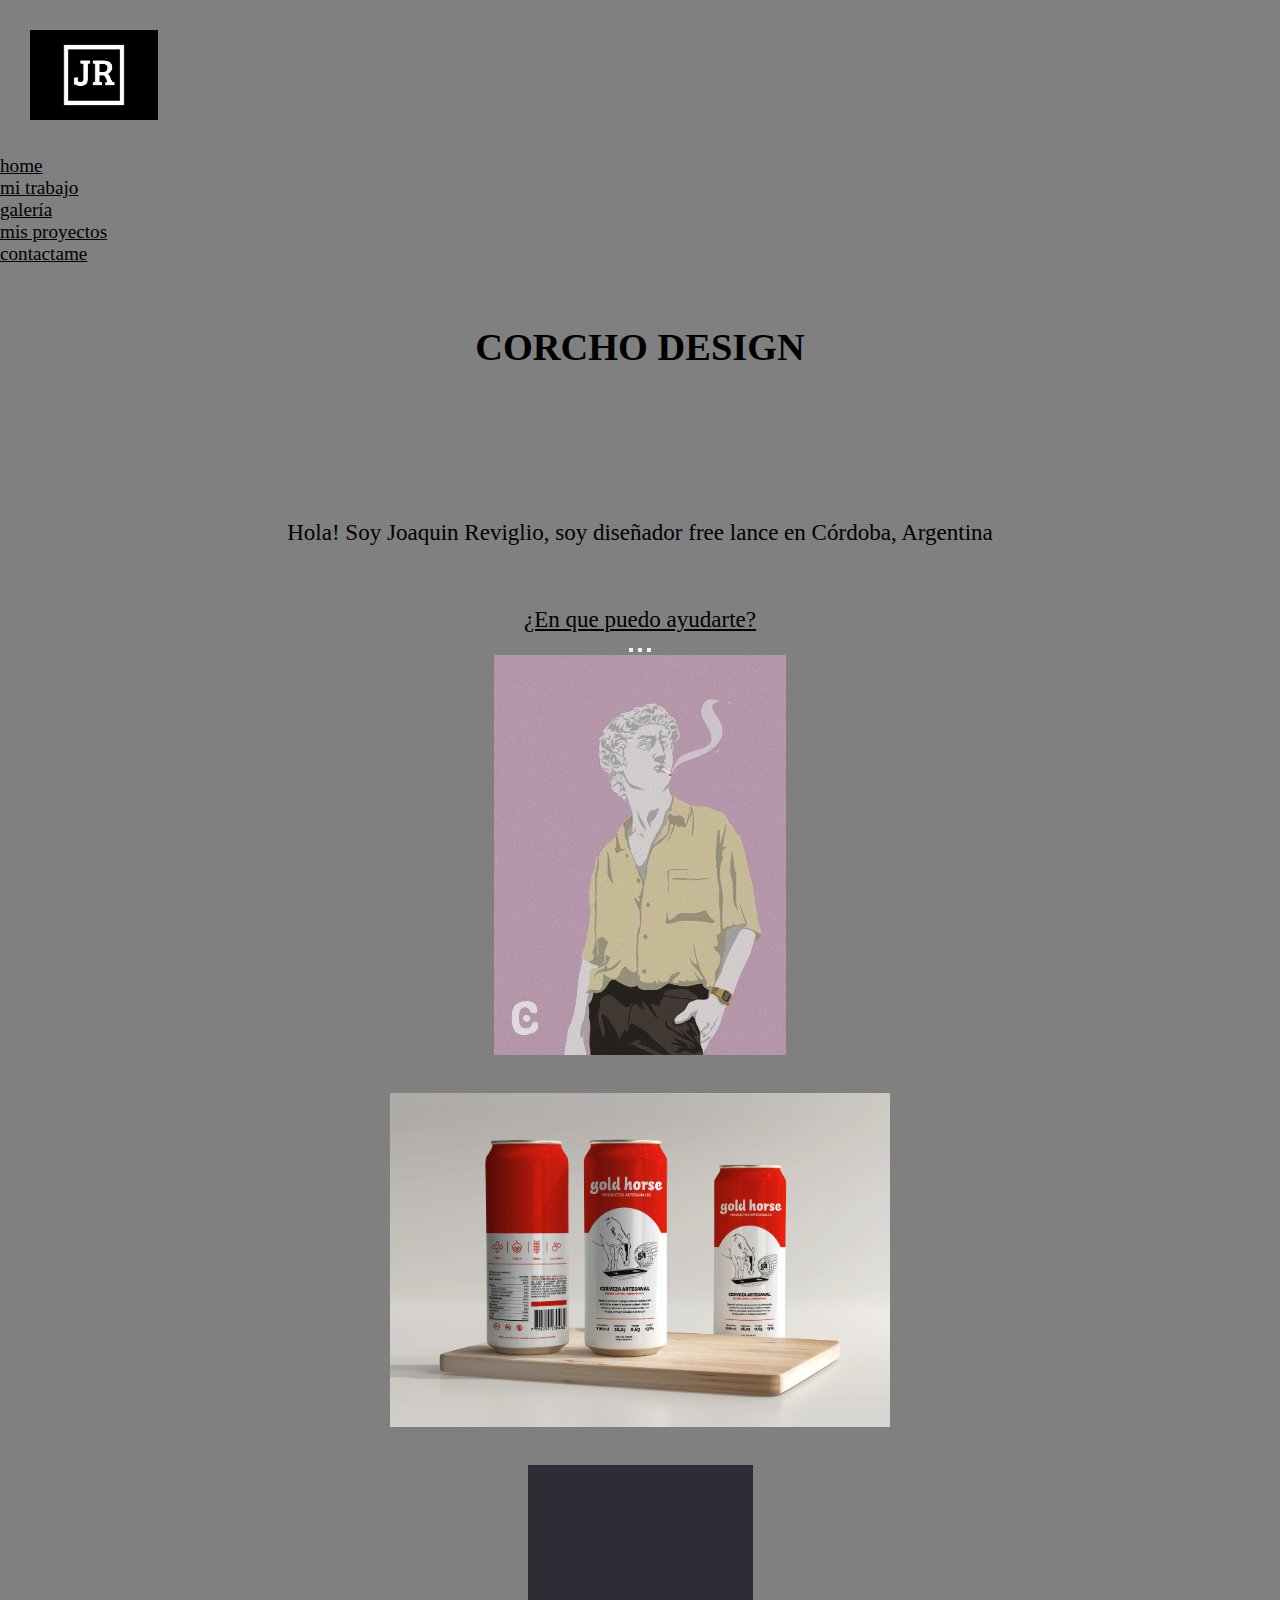
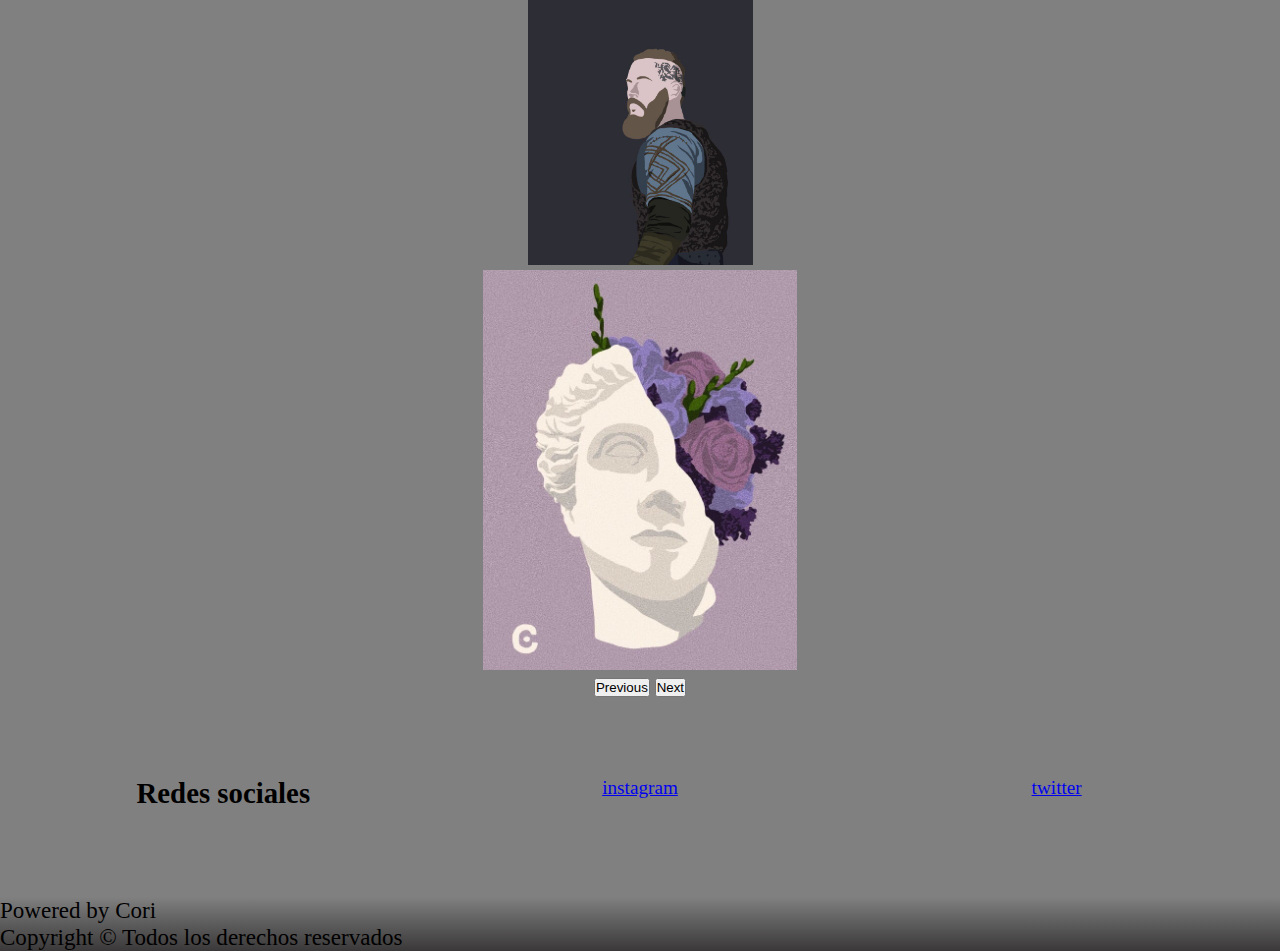
<file: index.html>
<!DOCTYPE html>
<html lang="en">
<head>
    <meta charset="UTF-8">
    <meta http-equiv="X-UA-Compatible" content="IE=edge">
    <meta name="description" content="diseño gráfico free lance de estudiante de Universidad Blas Pascal">
    <meta name="keywords" content="diseño gráfico, dibujos, animación, freelance, Córdoba, digital">
    <meta name="viewport" content="width=device-width, initial-scale=1.0" />
    <title>CORCHODESIGN: diseñador gráfico</title>
    <link rel="stylesheet" href="fuentes/BreeSerif-Bold.otf">
    <link href="https://cdn.jsdelivr.net/npm/bootstrap@5.0.2/dist/css/bootstrap.min.css" rel="stylesheet" integrity="sha384-EVSTQN3/azprG1Anm3QDgpJLIm9Nao0Yz1ztcQTwFspd3yD65VohhpuuCOmLASjC" crossorigin="anonymous">
    <link rel="stylesheet" href="css/estilositioweb.css">
    <link rel="stylesheet"href="https://cdnjs.cloudflare.com/ajax/libs/animate.css/4.1.1/animate.min.css">
</head>
<body>
    <header>
        <img class="tamanoLogo" src="fotos/fotosvarios/fotologo.jpg" alt="logo">
        <nav>
            <ul class="nav justify-content-end">
                <li class="nav-item" >
                  <a class="nav-link active colornav" aria-current="page" href="index.html">home</a>
                </li>
                <li class="nav-item" >
                  <a class="nav-link colornav"  href="pages/mitrabajo.html">mi trabajo</a>
                </li>
                <li class="nav-item" >
                  <a class="nav-link colornav"  href="pages/galeria.html">galería</a>
                </li>
                <li class="nav-item" >
                  <a class="nav-link colornav" href="pages/misproyectos.html">mis proyectos</a>
                </li>
                <li class="nav-item" >
                    <a class="nav-link colornav" href="pages/contactame.html" tabindex="-1" aria-disabled="true">contactame</a>
                </li>
            </ul>
        </nav>
    </header>
    <main>
            <h1 class="animate__animated animate__flipInX titulos">CORCHO DESIGN</h1>
        <section>
            <p id="parrafos">Hola! Soy Joaquin Reviglio, soy diseñador free lance en Córdoba, Argentina</p>
            <a id="parrafos" href="pages/contactame.html">¿En que puedo ayudarte?</a>
            <div id="carouselExampleIndicators" class="carousel slide tamanocarousel" data-bs-ride="carousel">
                <div class="carousel-indicators">
                  <button type="button" data-bs-target="#carouselExampleIndicators" data-bs-slide-to="0" class="active" aria-current="true" aria-label="Slide 1"></button>
                  <button type="button" data-bs-target="#carouselExampleIndicators" data-bs-slide-to="1" aria-label="Slide 2"></button>
                  <button type="button" data-bs-target="#carouselExampleIndicators" data-bs-slide-to="2" aria-label="Slide 3"></button>
                </div>
                <div class="carousel-inner">
                  <div class="carousel-item active">
                    <img src="fotos/fotosgaleria/fotodios.jpeg" class="d-block w-100 tamanoFotos2 " alt="fotodios">
                  </div>
                  <div class="carousel-item">
                    <img src="fotos/fotosproyectos/fotocerveza.jpg" class="d-block w-100 tamanoFotos2" alt="fotocerveza">
                  </div>
                  <div class="carousel-item">
                    <img src="fotos/fotosgaleria/fotovikings.jfif" class="d-block w-100 tamanoFotos2" alt="fotovikingos">
                  </div>
                  <div class="carousel-item">
                    <img src="fotos/fotosgaleria/fotoflores.jpeg" class="d-block w-100 tamanoFotos2" alt="fotoflores">
                  </div>
                </div>
                <button class="carousel-control-prev" type="button" data-bs-target="#carouselExampleIndicators" data-bs-slide="prev">
                  <span class="carousel-control-prev-icon" aria-hidden="true"></span>
                  <span class="visually-hidden">Previous</span>
                </button>
                <button class="carousel-control-next" type="button" data-bs-target="#carouselExampleIndicators" data-bs-slide="next">
                  <span class="carousel-control-next-icon" aria-hidden="true"></span>
                  <span class="visually-hidden">Next</span>
                </button>
              </div>
        </section>
        <aside class="aside">
          <h2 class="aside__titulo">Redes sociales</h2>
            <a href="https://www.instagram.com/joaquinreviglio/">instagram</a>
            <a href="https://twitter.com/joaquinreviglix">twitter</a>
      </aside>
    </main>
    <footer>  
        <p id="secciones">Powered by Cori</p>
        <p id="secciones">Copyright © Todos los derechos reservados</p>
    </footer>
    <script src="https://cdn.jsdelivr.net/npm/bootstrap@5.0.2/dist/js/bootstrap.min.js" integrity="sha384-cVKIPhGWiC2Al4u+LWgxfKTRIcfu0JTxR+EQDz/bgldoEyl4H0zUF0QKbrJ0EcQF" crossorigin="anonymous"></script>
</body>
</html>
</file>
<file: css/estilositioweb.css>
* {
  margin: 0;
  padding: 0; }

body {
  font-size: larger;
  background-color: grey;
  color: black; }

main {
  background-color: grey;
  margin: 0px;
  padding: 0px; }

header {
  background-color: grey; }

input {
  margin: 30px; }

#parrafos {
  color: black;
  margin: 30px;
  padding: 30px;
  color: black;
  font-size: larger;
  text-align: center;
  justify-content: center; }

.galeria__fotos {
  height: 100%;
  width: 100%;
  object-fit: contain;
  transition: 500ms; }

.tamanoFotos2 {
  height: 400px;
  width: 500px;
  object-fit: contain; }

/*
.tamanoFotos:hover{
  height: 200%;
  width: 200%;
  transform: scale all 2;
  z-index: 2 ;
}*/
.colorLabel {
  color: black; }

.tamanoLogo {
  height: 10%;
  width: 10%; }

.marpad, .tamanoLogo {
  margin: 10px;
  padding: 20px; }

@media only screen and (max-width: 600px) {
  .galeria {
    display: grid;
    grid-template-columns: 1fr;
    grid-auto-rows: 400px;
    grid-gap: 10px;
    margin: 10px;
    padding: 20px; } }

@media only screen and (min-width: 768px) {
  .galeria {
    display: grid;
    grid-template-columns: 1fr 1fr;
    grid-auto-rows: 400px;
    grid-gap: 10px;
    margin: 10px;
    padding: 20px; } }

@media only screen and (min-width: 1200px) {
  .galeria {
    display: grid;
    grid-template-columns: 1fr 1fr 1fr;
    grid-auto-rows: 400px;
    grid-gap: 10px;
    margin: 10px;
    padding: 20px; } }

footer {
  background-image: linear-gradient(grey, #3a3838);
  height: 100%;
  width: 100%;
  margin: 0px;
  color: black;
  font-size: larger; }
  footer #secciones {
    justify-content: center; }

.aside {
  display: grid;
  grid-template-columns: 1fr 1fr 1fr;
  grid-auto-rows: 100px;
  padding: 20px;
  grid-gap: 10px;
  text-align: center;
  justify-content: center; }

.titulos, section {
  margin: 30px;
  padding: 30px;
  text-align: center;
  justify-content: center; }

.colornav {
  color: black; }
</file>
